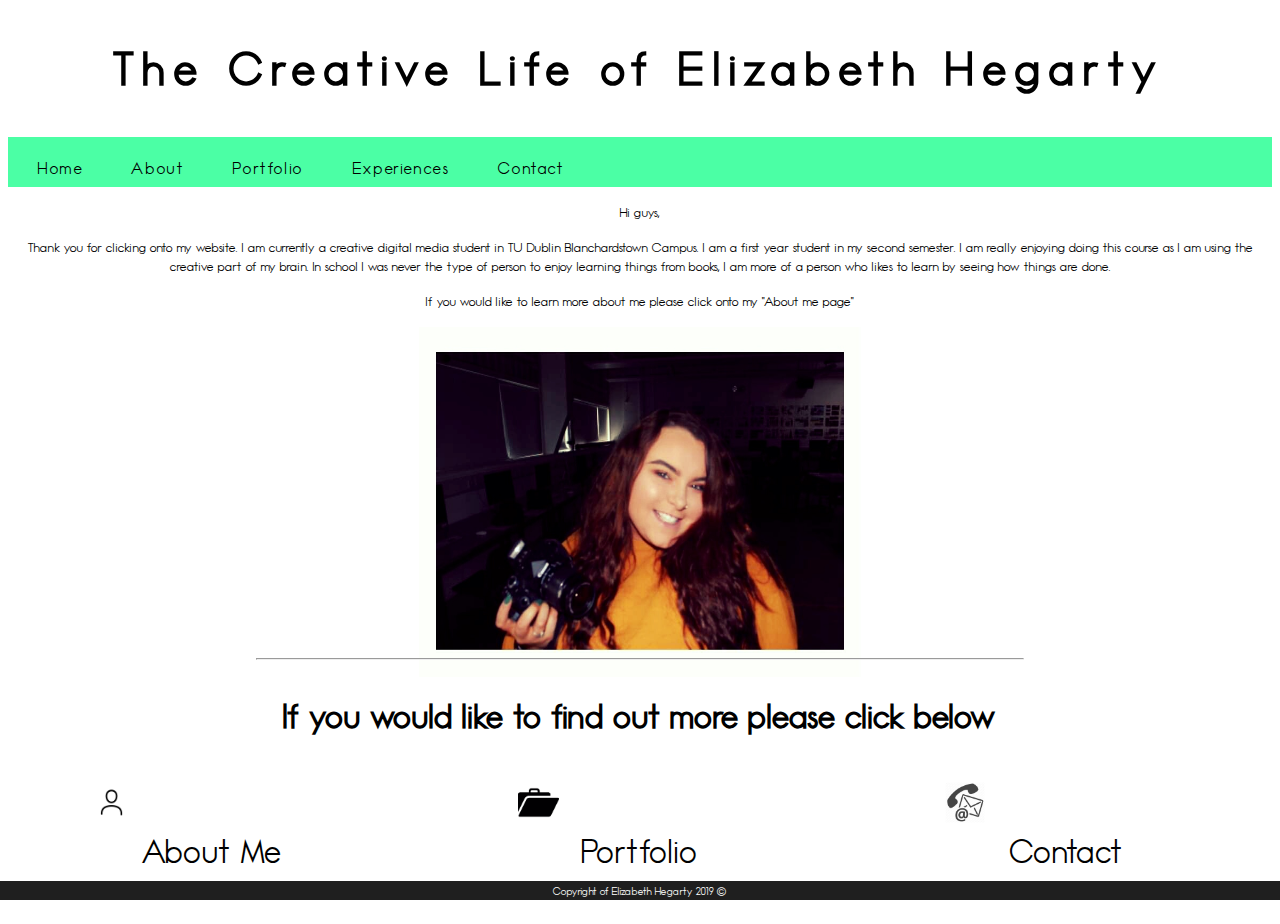
<file: index.html>
<!doctype html>
<html>
<head>
<meta charset="UTF-8">
<title>Elizabeth Hegarty's Portfolio</title>

<link href="css/style.css" rel="stylesheet" type="text/css">

</head>

<body>

	<h1 id="name">The Creative Life of Elizabeth Hegarty</h1>

  <header>
	  <nav>
		  <li><a href="index.html" class="anav">Home</a></li>
		  <li><a href="about.html" class="anav">About</a></li>
		    <li> <div class="dropdown">
                <a href="portfolio.html" class="anav">Portfolio</a>
                <div class="dropdown-content">
                <a href="portfolio.html#pic">Photography</a>
                <a href="portfolio.html#vid">Design</a>
                <a href="portfolio.html#des">Media</a>
                </div>
				</div>
		  </li>
		  <li><a href="experiences.html" class="anav">Experiences</a></li>
		  <li><a href="contact.html" class="anav">Contact</a></li>
	  </nav>
  </header>


  <div class="container">

  <div class="left"></div>

  </div>

 <center><p>Hi guys,</p>
 <p>Thank you for clicking onto my website. I am currently a creative digital media student in TU Dublin Blanchardstown Campus. I am a first year student in my second semester. I am really enjoying doing this course as I am using the creative part of my brain. In school I was never the type of person to enjoy learning things from books, I am more of a person who likes to learn by seeing how things are done.</p>

<p>If you would like to learn more about me please click onto my "About me page"
</p></center>

 <center><img src="images/pic1.jpg" alt="home" id="homepic"></center>



<div class="homebottom">

	<hr id="hr">

	<center><h2 class="big">If you would like to find out more please click below</h2></center>

<div class="row">
  <div class="column">
    <a href="about.html"><img src="images/aboutme.png" alt="about" class="icon"><figcaption>About Me</figcaption></a>
  </div>
  <div class="column">
    <a href="#"><img src="images/port.png" alt="about" class="icon"><figcaption>Portfolio</figcaption></a>
  </div>
  <div class="column">
    <a href="contact.html"><img src="images/contact.png" alt="about" class="icon"><figcaption>Contact</figcaption></a>
  </div>
</div>
</div><!--finish-->



<footer>
	      <small>Copyright of Elizabeth Hegarty 2019 &copy;</small>

	</footer>

</body>
</html>
</file>
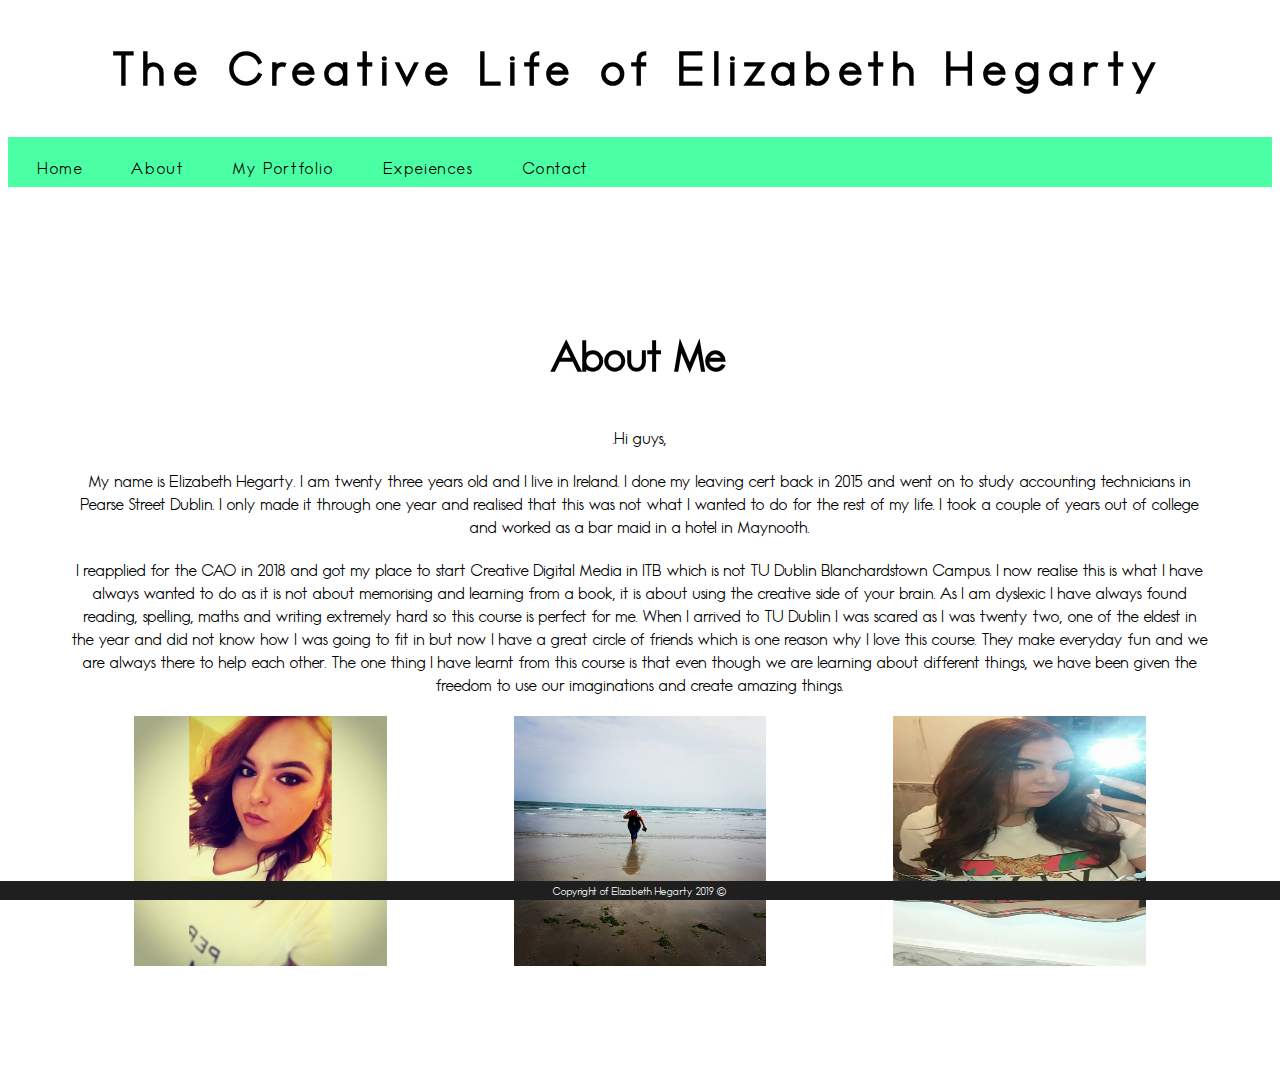
<file: about.html>
<!doctype html>
<html>
<head>
<meta charset="UTF-8">

<title>Elizabeth Hegarty's Portfolio</title>

<link href="css/style.css" rel="stylesheet" type="text/css">
</head>


<body>

		<h1 id="name">The Creative Life of Elizabeth Hegarty</h1>

  <header>
	  <nav>
		  <li><a href="index.html" class="anav">Home</a></li>
		  <li><a href="about.html" class="anav">About</a></li>
		    <li> <div class="dropdown">
                <a href="portfolio.html" class="anav">My Portfolio</a>
                <div class="dropdown-content">
                <a href="portfolio.html#pic">Photography</a>
                <a href="portfolio.html#vid">Media</a>
                <a href="portfolio.html#des">Design</a>
                </div>
				</div>
		  </li>
		  <li><a href="experiences.html" class="anav">Expeiences</a></li>
		  <li><a href="contact.html" class="anav">Contact</a></li>
	  </nav>
  </header>



	<center><div class="body">
	<h2 id="about">About Me</h2>
<p>
.Hi guys,</p>
<p>My name is Elizabeth Hegarty. I am twenty three years old and I live in Ireland. I done my leaving cert back in 2015 and went on to study accounting technicians in Pearse Street Dublin. I only made it through one year and realised that this was not what I wanted to do for the rest of my life. I took a couple of years out of college and worked as a bar maid in a hotel in Maynooth.</p>
<p>	I reapplied for the CAO in 2018 and got my place to start Creative Digital Media in ITB which is not TU Dublin Blanchardstown Campus. I now realise this is what I have always wanted to do as it is not about memorising and learning from a book, it is about using the creative side of your brain. As I am dyslexic I have always found reading, spelling, maths and writing extremely hard so this course is perfect for me.
When I arrived to TU Dublin I was scared as I was twenty two, one of the eldest in the year and did not know how I was going to fit in but now I have a great circle of friends which is one reason why I love this course. They make everyday fun and we are always there to help each other.
The one thing I have learnt from this course is that even though we are learning about different things, we have been given the freedom to use our imaginations and create amazing things.
</p></div></center>

<img src="images/pic2.jpg" alt="pic 1" class="left"> <img src="images/home.jpg" alt="pic 2" class="left"> <img src="images/pic4.jpg" alt="pic 4" class="left">

	<footer>
	      <small><center>Copyright of Elizabeth Hegarty 2019 &copy;</small></center>
	</footer>
</body>
</html>
</file>
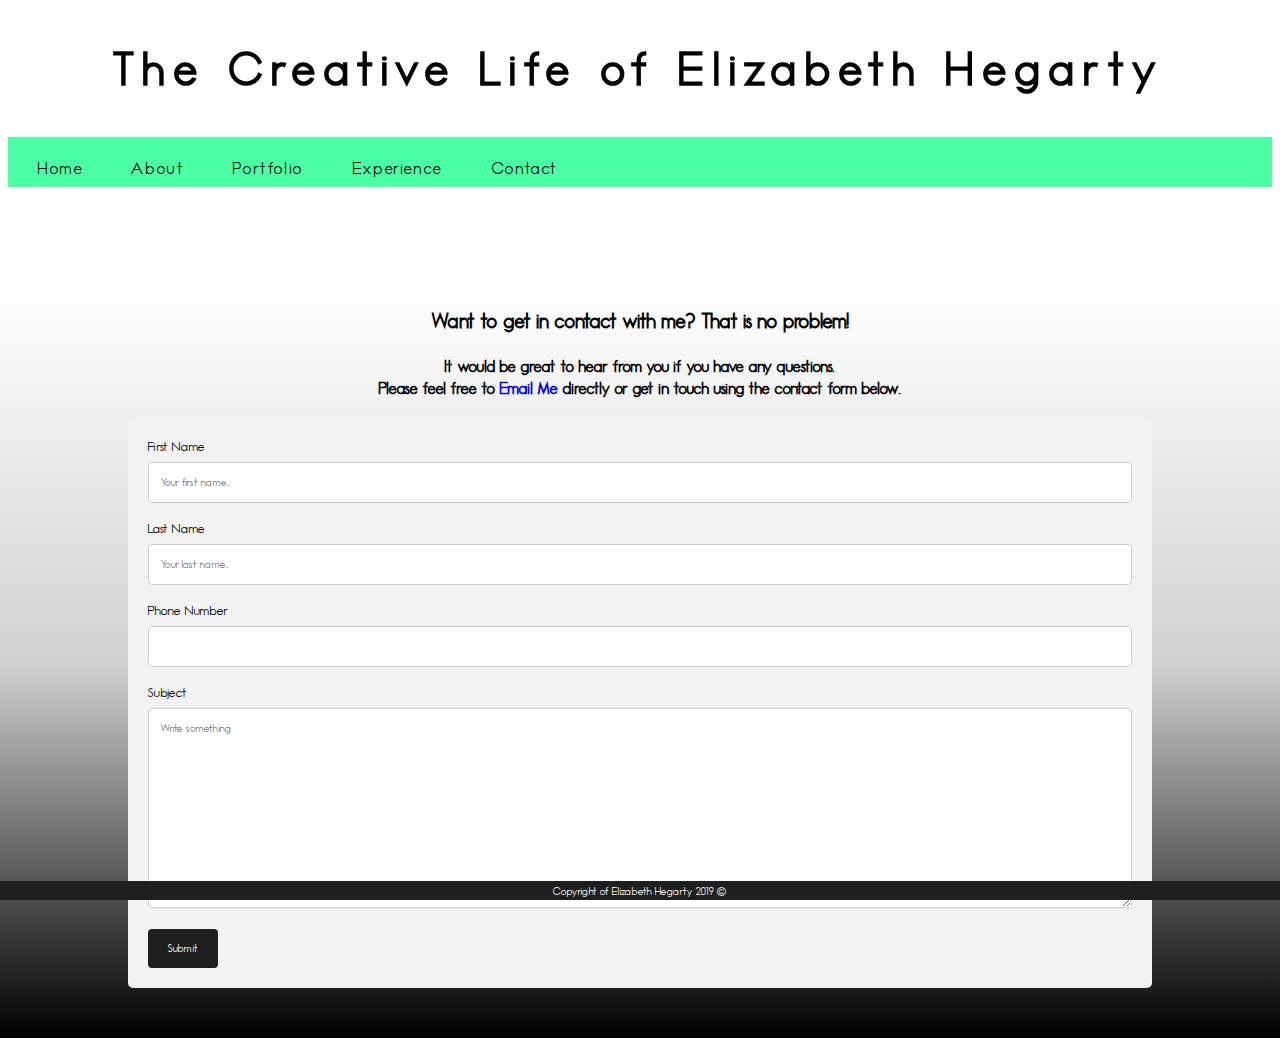
<file: contact.html>
<!doctype html>
<html>
<head>

<meta charset="UTF-8">

<title>Elizabeth Hegarty's Portfolio</title>

<link href="css/style.css" rel="stylesheet" type="text/css">

</head>

<body>
		<h1 id="name">The Creative Life of Elizabeth Hegarty</h1>

  <header>
	  <nav>
		  <li><a href="index.html" class="anav">Home</a></li>
		  <li><a href="about.html" class="anav">About</a></li>
		    <li> <div class="dropdown">
                <a href="portfolio.html" class="anav">Portfolio</a>
                <div class="dropdown-content">
                <a href="portfolio.html#pic">Photography</a>
                <a href="portfolio.html#vid">Media</a>
                <a href="portfolio.html#des">Design</a>
                </div>
				</div>
		  </li>
		  <li><a href="experiences.html" class="anav">Experience</a></li>
		  <li><a href="#" class="anav">Contact</a></li>
	  </nav>
  </header>

	<div id="grad1">
		<center><h2>Want to get in contact with me? That is no problem!</h2>

		<h3>It would be great to hear from you if you have any questions. <br>

		Please feel free to <a href="mailto:elizabethhegarty1996@gmail.com">Email Me</a> directly or get in touch using the contact form below.</h3></center>

<div class="containerform">
  <form action="/action_page.php">
    <label for="fname">First Name</label>
    <input type="text" id="fname" name="firstname" placeholder="Your first name..">

    <label for="lname">Last Name</label>
    <input type="text" id="lname" name="lastname" placeholder="Your last name..">

    <label for="Phone Number">Phone Number</label>
    <input type="text" id="lname" name="phone number" placeholder="">

    <label for="subject">Subject</label>
    <textarea id="subject" name="subject" placeholder="Write something" style="height:200px"></textarea>

    <input type="submit" value="Submit">
  </form>
</div>
	</div>


	<footer>
	      <small>Copyright of Elizabeth Hegarty 2019 &copy;</small>
	</footer>

</body>
</html>
</file>
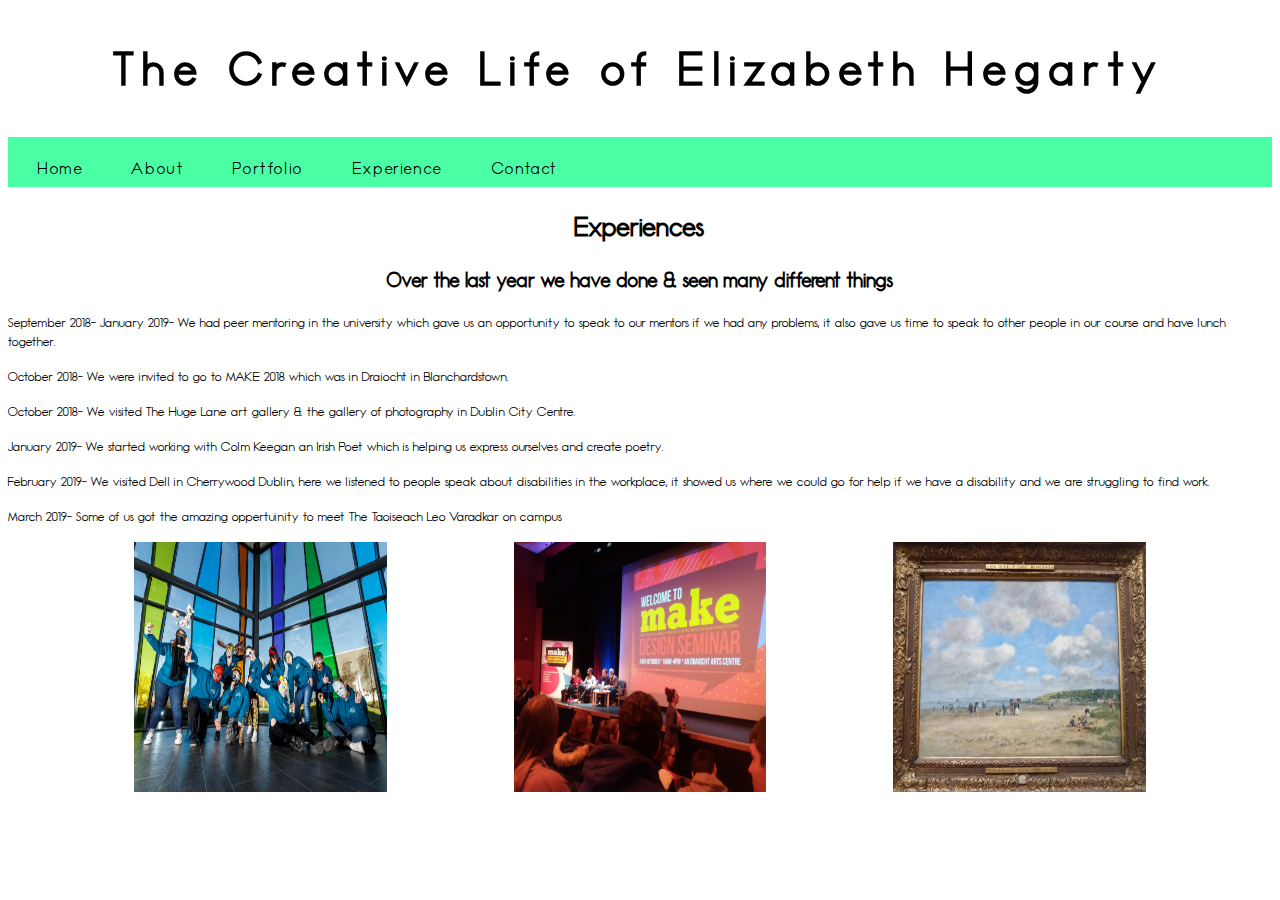
<file: experiences.html>
<!doctype html>
<html>
<head>
<meta charset="UTF-8">
<title>Elizabeth Hegarty's Portfolio</title>
<link href="css/style.css" rel="stylesheet" type="text/css">
</head>

<body>

		<h1 id="name">The Creative Life of Elizabeth Hegarty</h1>

  <header>
	  <nav>
		  <li><a href="index.html" class="anav">Home</a></li>
		  <li><a href="about.html" class="anav">About</a></li>
		    <li> <div class="dropdown">
                <a href="portfolio.html" class="anav">Portfolio</a>
                <div class="dropdown-content">
                <a href="portfolio.html#pic">Photography</a>
                <a href="portfolio.html#vid">Media</a>
                <a href="portfolio.html#des">Design</a>
                </div>
				</div>
		  </li>
		  <li><a href=experience.html" class="anav">Experience</a></li>
		  <li><a href="contact.html" class="anav">Contact</a></li>
	  </nav>
  </header>

<center><h1>Experiences</h1></center>
<center><h2>Over the last year we have done & seen many different things</h2></center>
  <p>September 2018- January 2019- We had peer mentoring in the university which gave us an opportunity to speak to our mentors if we had any problems, it also gave us time to speak to other people in our course and have lunch together.</p>
  <p>October 2018- We were invited to go to MAKE 2018 which was in Draiocht in Blanchardstown.</p>
  <p>October 2018- We visited The Huge Lane art gallery & the gallery of photography in Dublin City Centre.</p>
  <p>January 2019- We started working with Colm Keegan an Irish Poet which is helping us express ourselves and create poetry. </p>
  <p>February 2019- We visited Dell in Cherrywood Dublin, here we listened to people speak about disabilities in the workplace, it showed us where we could go for help if we have a disability and we are struggling to find work.</p>
  <p>March 2019- Some of us got the amazing oppertuinity to meet The Taoiseach Leo Varadkar on campus</p>

<img src="images/tu.jpg" alt="design pic 3" class="left">
<img src="images/make.jpg" alt="make2018" class="left">
<img src="images/painting.jpg" alt="painting" class="left">
</file>
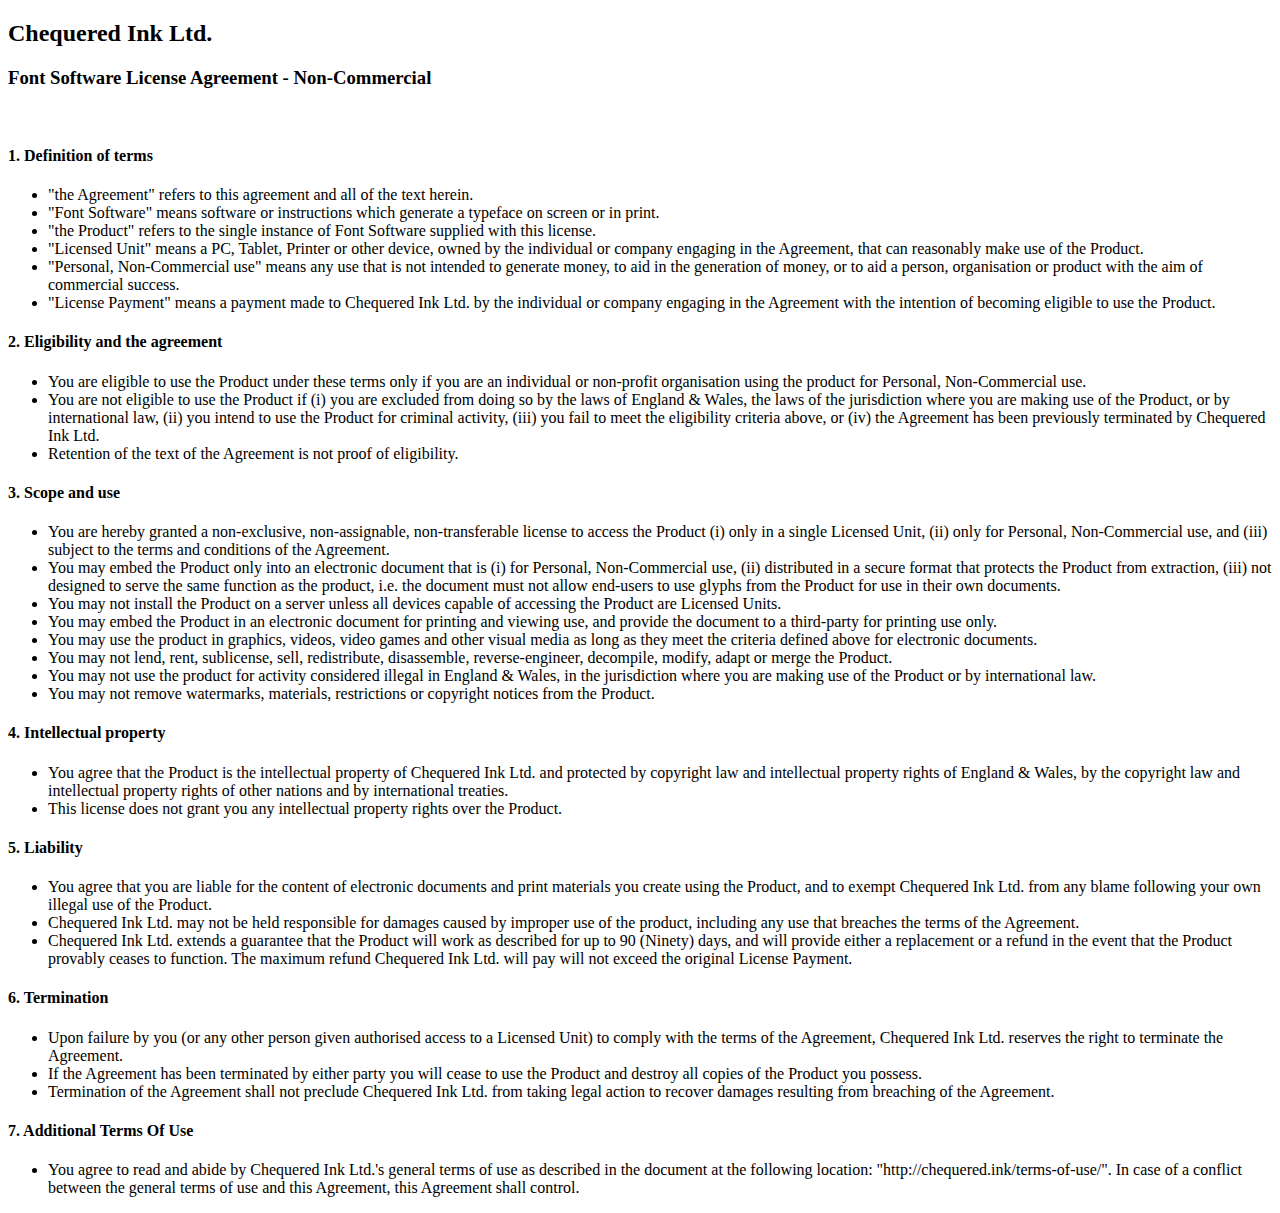
<file: font/FSLA_NonCommercial_License.html>
<!DOCTYPE html>
<html>
<head>
<title>Font Software License Agreement - Non-Commercial</title>
</head>
<body>
<h2>Chequered Ink Ltd.</h2>
<h3>Font Software License Agreement - Non-Commercial</h3><br/>
<h4>1. Definition of terms</h4>
<ul>
<li>"the Agreement" refers to this agreement and all of the text herein.</li>
<li>"Font Software" means software or instructions which generate a typeface on screen or in print.</li>
<li>"the Product" refers to the single instance of Font Software supplied with this license.</li>
<li>"Licensed Unit" means a PC, Tablet, Printer or other device, owned by the individual or company engaging in the Agreement, that can reasonably make use of the Product.</li>
<li>"Personal, Non-Commercial use" means any use that is not intended to generate money, to aid in the generation of money, or to aid a person, organisation or product with the aim of commercial success.</li>
<li>"License Payment" means a payment made to Chequered Ink Ltd. by the individual or company engaging in the Agreement with the intention of becoming eligible to use the Product.</li>
</ul>

<h4>2. Eligibility and the agreement</h4>
<ul>
<li>You are eligible to use the Product under these terms only if you are an individual or non-profit organisation using the product for Personal, Non-Commercial use.</li>
<li>You are not eligible to use the Product if (i) you are excluded from doing so by the laws of England & Wales, the laws of the jurisdiction where you are making use of the Product, or by international law, (ii) you intend to use the Product for criminal activity, (iii) you fail to meet the eligibility criteria above, or (iv) the Agreement has been previously terminated by Chequered Ink Ltd.</li>
<li>Retention of the text of the Agreement is not proof of eligibility.</li>
</ul>

<h4>3. Scope and use</h4>
<ul>
<li>You are hereby granted a non-exclusive, non-assignable, non-transferable license to access the Product (i) only in a single Licensed Unit, (ii) only for Personal, Non-Commercial use, and (iii) subject to the terms and conditions of the Agreement.</li>
<li>You may embed the Product only into an electronic document that is (i) for Personal, Non-Commercial use, (ii) distributed in a secure format that protects the Product from extraction, (iii) not designed to serve the same function as the product, i.e. the document must not allow end-users to use glyphs from the Product for use in their own documents.</li>
<li>You may not install the Product on a server unless all devices capable of accessing the Product are Licensed Units.</li>
<li>You may embed the Product in an electronic document for printing and viewing use, and provide the document to a third-party for printing use only.</li>
<li>You may use the product in graphics, videos, video games and other visual media as long as they meet the criteria defined above for electronic documents.</li>
<li>You may not lend, rent, sublicense, sell, redistribute, disassemble, reverse-engineer, decompile, modify, adapt or merge the Product.</li>
<li>You may not use the product for activity considered illegal in England & Wales, in the jurisdiction where you are making use of the Product or by international law.</li>
<li>You may not remove watermarks, materials, restrictions or copyright notices from the Product.</li>
</ul>

<h4>4. Intellectual property</h4>
<ul>
<li>You agree that the Product is the intellectual property of Chequered Ink Ltd. and protected by copyright law and intellectual property rights of England & Wales, by the copyright law and intellectual property rights of other nations and by international treaties.</li>
<li>This license does not grant you any intellectual property rights over the Product.</li>
</ul>

<h4>5. Liability</h4>
<ul>
<li>You agree that you are liable for the content of electronic documents and print materials you create using the Product, and to exempt Chequered Ink Ltd. from any blame following your own illegal use of the Product.</li>
<li>Chequered Ink Ltd. may not be held responsible for damages caused by improper use of the product, including any use that breaches the terms of the Agreement.</li>
<li>Chequered Ink Ltd. extends a guarantee that the Product will work as described for up to 90 (Ninety) days, and will provide either a replacement or a refund in the event that the Product provably ceases to function. The maximum refund Chequered Ink Ltd. will pay will not exceed the original License Payment.</li>
</ul>

<h4>6. Termination</h4>
<ul>
<li>Upon failure by you (or any other person given authorised access to a Licensed Unit) to comply with the terms of the Agreement, Chequered Ink Ltd. reserves the right to terminate the Agreement.</li>
<li>If the Agreement has been terminated by either party you will cease to use the Product and destroy all copies of the Product you possess.</li>
<li>Termination of the Agreement shall not preclude Chequered Ink Ltd. from taking legal action to recover damages resulting from breaching of the Agreement.</li>
</ul>

<h4>7. Additional Terms Of Use</h4>
<ul>
<li>You agree to read and abide by Chequered Ink Ltd.'s general terms of use as described in the document at the following location: "http://chequered.ink/terms-of-use/". In case of a conflict between the general terms of use and this Agreement, this Agreement shall control.</li>
</ul>
</body>
</html>
</file>
<file: css/style.css>
@charset "UTF-8";

@font-face {
   font-family: Madeleina sans;
   src:url("../font/Madeleina Sans.otf");
}

* {
  box-sizing: border-box;
  font-family: Madeleina Sans;

}

a {
	text-decoration: none;
	

}

#name {
	font-size: 55px;
	letter-spacing: 9px;
	text-align:center;
}

/* nav */
nav {
	text-decoration: none;
	width: 100%;
	height: 50px;
	left: 0;
	position: center;
	background-color: #4BFFA5;
}

li {
    float: left;
	display: inline-block;
	position:relative;
	font-size: 20px;
	letter-spacing: 1.6px;
	padding: 14px;
	margin-left: 11px;
	

}

.anav {
    color: black;
	text-decoration: none;
	background-color: #4BFFA5;
	padding: 5px;
	display: block;
	
}

.anav:hover {
	background-color: #C6C4C5;
	padding: 5px;
	display: block;
	border-radius: 20%;
	color: black;
}

.dropbtn {
  background-color: #C6C4C5;
  color: black;
  padding: 16px;
  font-size: 16px;
  border: none;
}

.dropdown {
  position: relative;
  display: inline-block;
}

.dropdown-content {
  display: none;
  position: absolute;
  background-color: #C6C4C5;
  min-width: 160px;
  box-shadow: 0px 8px 16px 0px rgba(0,0,0,0.2);
  z-index: 1;
}

.dropdown-content a {
  color: black;
  padding: 12px 16px;
  text-decoration: none;
  display: block;
}

.dropdown-content a:hover {background-color: #ddd;}

.dropdown:hover .dropdown-content {display: block;}

.dropdown:hover .dropbtn {background-color: #3e8e41;}

/* home */

.container {
  position: absolute;
  text-align: center;
  color: white;
  margin-top: 50px;
  width: 100%;
  right: 0;
  left: 0;
  display: block;
}

.centered {
  position: absolute;
  display: block;
  top: 50%;
  left: 50%;
  transform: translate(-50%, -50%);
  font-size: 80px;
}

#homepic {
	
	width: 35%;
	height: 350px;
}



/* three equal columns that floats next to each other */
.column {
  float: left;
  width: 33.33%;
  padding: 10px;
}

/* Clear floats after columns */
.row:after {
  content: "";
  display: table;
  clear: both;
}

.homebottom {
	width: 100%;
	height: auto;
	position: absolute;
	left: 0;
	display:block;
	top: 650px;
	padding-bottom: 40px;
}

.icon {
	width: 50%;
	padding-left: 20%;
	padding-right: 20%;
}

figcaption {
	text-align: center;
	font-size: 40px;
	color: black;
	text-decoration: none;
}

.big {
	font-size: 40px;
}

#hr {
	width: 60%;
}

/* contact */
#grad1 {
  position: absolute;
  z-index: -1;
  margin-top: 100px;
  left: 0;
  right: 0;
  height: auto;
  background-color: #D1D1D1; /* For browsers that do not support gradients */
  background-image: linear-gradient(white, #D1D1D1, black); 
}

input[type=text], select, textarea {
  width: 100%;
  padding: 12px;
  border: 1px solid #ccc;
  border-radius: 4px;
  box-sizing: border-box;
  margin-top: 6px;
  margin-bottom: 16px;
  resize: vertical;
}

input[type=submit] {
  background-color: #1F1F1F;
  color: white;
  padding: 12px 20px;
  border: none;
  border-radius: 4px;
  cursor: pointer;
}

input[type=submit]:hover {
  background-color: #D1D1D1;
  color: #1F1F1F;
}

.containerform {
  width: 80%;
  margin-left: 10%;
  margin-right: 10%;
  border-radius: 5px;
  background-color: #f2f2f2;
  padding: 20px;
  margin-bottom: 50px;
}

/* about */

.body {
	width: 90%;
	margin-top: 140px; 
	font-size: 20px;
}

#me {
	background-color: #040F3D;
	width: 30%;
	height:auto;
	border-radius: 40%;
	float: left;
	margin-right: 10px;
	margin-bottom: 50px;
}

#about {
	font-size: 50px;
}

#aboutp {
	line-height: 1.5;
	font-size: 25px;
	letter-spacing: 2px;
}

/* portfolio */
.pbody {
	width: 100%;
	height: auto;
	margin-top: 100px;
}

.ph1 {
	font-size: 50px;
}

.grid-container {
  display: grid;
  grid-template-columns: auto auto auto;
  background-color: #4BFFA5;
  padding: 10px;
}
.grid-item {
  background-color: rgba(255, 255, 255, 0.8);
  padding: 20px;
  font-size: 30px;
  text-align: center;
}

.img {
	width: 100%;
	height: 200px;
}

.left {
	width: 30%;
	height: 250px;
	padding-left: 10%;
	float: left;
	margin-bottom: 100px;
}

.video {
	width: 90%;
	height: auto;
}

/* experiences */

#tudublin {
		width: 35%;
		height: 420px;
}

/* footer */

footer {
	position: fixed;
	bottom: 0;
	left: 0;
	width: 100%;
	background-color: #1F1F1F;
	color: white;
	text-align: center;
}
</file>
